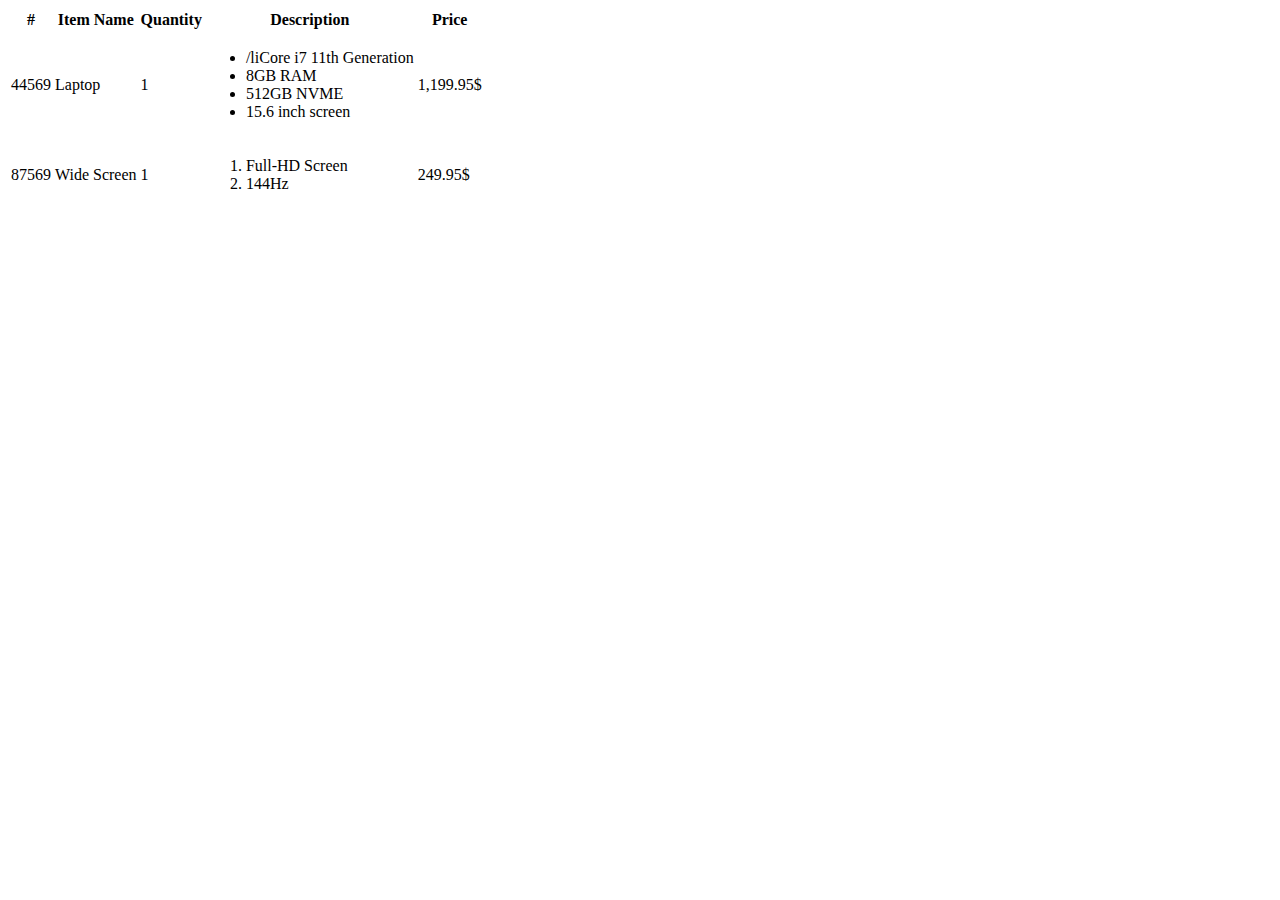
<file: my CV/12221000.html>
<!DOCTYPE html>
<html>
<head>
    <meta charset="UTF-8">
    <meta name="viewport" content="width=device-width, initial-scale=1.0">
    <title>Document</title>
</head>
<body>
    <table>
        <thead>
            <tr>
                <th>#</th>
                <th>Item Name</th>
                <th>Quantity</th>
                <th>Description </th>
                <th>Price</th>
            </tr>
        </thead>
        <tfoot>
            <tr>
                
                <td>44569</td>
                <td>Laptop </td>
                <td>1</td>
          
                <td>
                    <ul>
                    <li>/liCore i7 11th Generation</li>
                   <li> 8GB RAM</li>
                   <li> 512GB NVME</li>
                    <li>15.6 inch screen</li>
                </td>
                    <td> 1,199.95$</td>
                </ul>
            </tr>
            <tr>
                <td>87569</td>
                <td>Wide Screen</td>
                <td>1</td>
                <td>
                    <ol>
                    <li>Full-HD Screen</li>
                    <li>144Hz</li>
                </ol>
                </td>
                    <td>249.95$</td>
            </tr>
        </tfoot>
    </table>
    
    
</body>
</html>
</file>
